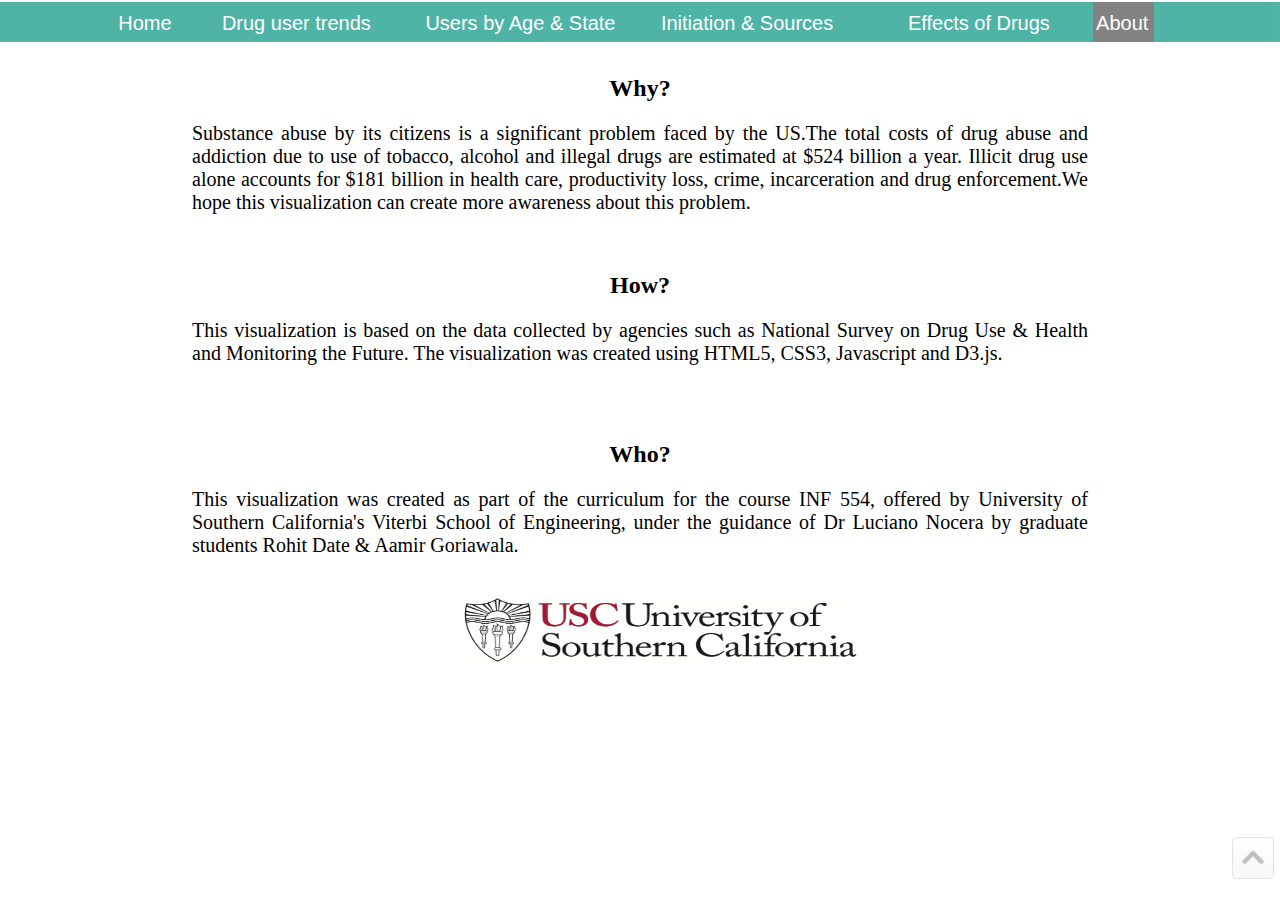
<file: about.html>
<!DOCTYPE html>
<meta charset="utf-8">
<head>
<title>About</title>
<style>
html,body {
    max-width: 100%;
    overflow-x: hidden; }

#transition{position: absolute; top:205px; left:50%}

#content{position:absolute;top:55px;width:70%;left:15%;height:530px;background-color:none;opacity:1;z-index:5;}

h2,p {text-align:center;color:black}
p{text-align:justify;font-size:20px;}


#opt5{color:white; background-color:gray;border-color:gray;}
</style>
<link rel="stylesheet" type="text/css" href="css\viz.css">
</head>

<body>

<!-- <div id="title">
<img src="img\Title.png" alt="Title LOGO">
</div>

 <div id="logo">
<img src="img\usc_large2.png" alt="USC LOGO" style="width:300px;height:70px">
</div> -->

<div id="options">
<a id="top"></a>
<div class="option" id="opt1"> <a href="drugtrends.html">Drug user trends</a></div>
<div class="option" id="opt2"> <a href="choropleth.html"> Users by Age & State</a></div>
<div class="option" id="opt3"><a href="sources.html">  Initiation & Sources</a></div> 
<div class="option" id="opt4"><a href="effects.html">  Effects of Drugs</a></div> 
<div class="option" id="opt5"><a href="about.html"> About</a></div>
<div class="option" id="opt6"> <a href="index.html">Home</a></div>
</div>

<!-- <div id="pagetitle" style="left:50%">About</div> -->


<div id="content" style="background-image : img\usc_large2.png">
<!-- <h2>What?</h2>
<p> This is an interactive Visualization depicting the Substance abuse problem in the United States among youth.It shows the trends for the past 11 years,statistics based on Age & State, Initiation choices, sources & health effects of drugs.</p>
<br><br><br> -->

<h2>Why?</h2>
<p>Substance abuse by its citizens is a significant problem faced by the US.The total costs of drug abuse and addiction due to use of tobacco, alcohol and illegal drugs are estimated at $524 billion a year. Illicit drug use alone accounts for $181 billion in health care, productivity loss, crime, incarceration and drug enforcement.We hope this visualization can create more awareness about this problem.</p>
<br>
<h2>How?</h2>
<p> This visualization is based on the data collected by agencies such as 
National Survey on Drug Use & Health and Monitoring the Future. 
The visualization was created using HTML5, CSS3, Javascript and D3.js.  </p>
<br><br>
<h2> Who?</h2>
<p>This visualization was created as part of the curriculum for the course INF 554, offered by 
University of Southern California's Viterbi School of Engineering, under the guidance of 
Dr Luciano Nocera by graduate students Rohit Date & Aamir Goriawala.</p><br>
<img src="img\usc_large2.png" alt="USC LOGO" style="position:absolute; left:30%; width:400px;height:70px;opacity:1;">
</div>

<!-- <div id="help">
Help</div> -->
<a href="#logo"><img id="return" src="img\back_to_top.png" alt="Back to Top" style="width:42px;height:42px;border:0"></a>


<script src="http://d3js.org/d3.v3.min.js" charset="utf-8"></script>
<script>
	
	
	
	

</script>
</body>
</html>
</file>
